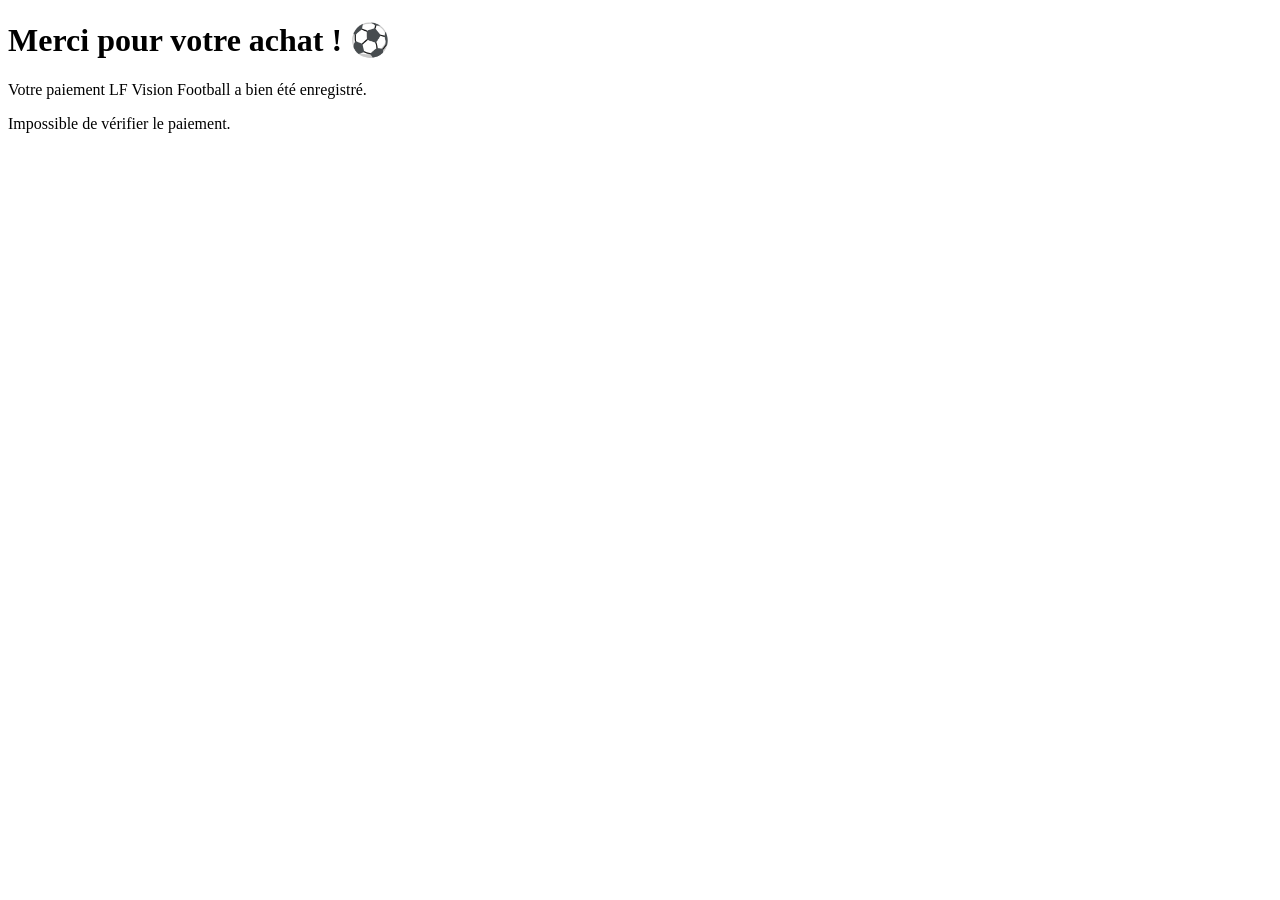
<file: success.html>
<!DOCTYPE html>
<html lang="fr">
<head>
  <meta charset="UTF-8">
  <meta name="viewport" content="width=device-width, initial-scale=1.0">
  <title>Paiement confirmé — LF Vision Football</title>
</head>

<body>
  <h1>Merci pour votre achat ! ⚽</h1>

  <p>Votre paiement LF Vision Football a bien été enregistré.</p>

  <p id="status">Vérification sécurisée de votre paiement en cours...</p>

  <script>
    const params = new URLSearchParams(window.location.search);
    const sessionId = params.get("session_id");

    async function verifierPaiement() {
      const status = document.getElementById("status");

      if (!sessionId) {
        status.textContent = "Impossible de vérifier le paiement.";
        return;
      }

      try {
        const response = await fetch(
          "/.netlify/functions/secure-download?session_id=" +
          encodeURIComponent(sessionId)
        );

        const data = await response.json();

        if (response.ok && data.authorized === true) {
          status.textContent =
            "✅ Paiement confirmé. Préparation de votre téléchargement...";
        } else {
          status.textContent =
            "❌ Le paiement n'a pas pu être confirmé.";
        }
      } catch (error) {
        status.textContent =
          "Une erreur est survenue pendant la vérification du paiement.";
      }
    }

    verifierPaiement();
  </script>
</body>
</html>
</file>
